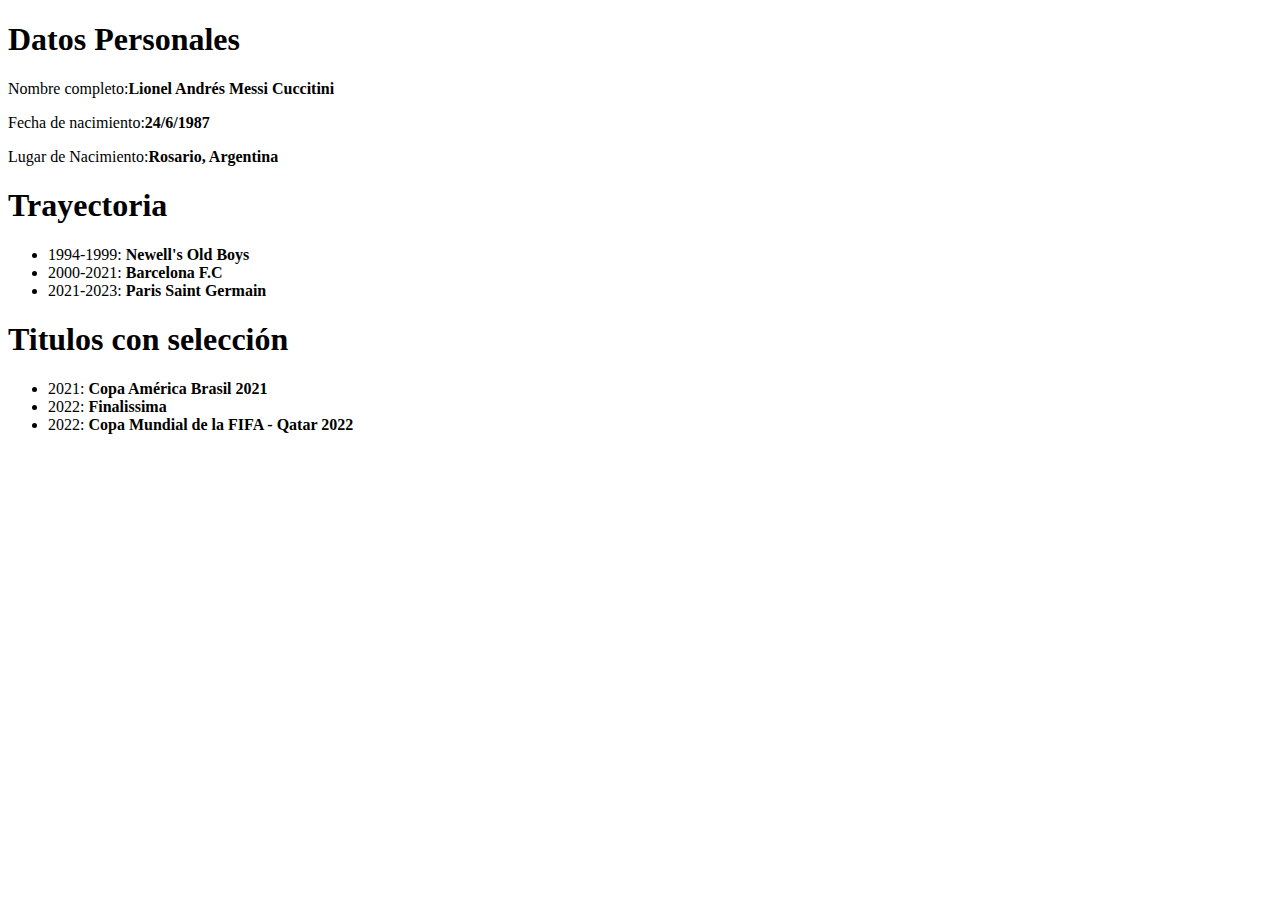
<file: Downloads/Trabajos Practicos Nucba/CV_Messi.html>
<!DOCTYPE html>
<html>
<head>
    <title>Curriculum Vitae de Lionel Messi</title>
</head>
<body>
    <h1>Datos Personales</h1>
    <p>Nombre completo:<strong>Lionel Andrés Messi Cuccitini</strong></p>
    <p>Fecha de nacimiento:<strong>24/6/1987</strong></p>
    <p>Lugar de Nacimiento:<strong>Rosario, Argentina</strong></p>

    <h1>Trayectoria</h1>
    <ul>
        <li>1994-1999: <strong>Newell's Old Boys</strong></li>
        <li>2000-2021: <strong>Barcelona F.C</strong></li>
        <li>2021-2023: <strong>Paris Saint Germain</strong></li>
    </ul>

    <h1>Titulos con selección</h1>
    <ul>
        <li>2021: <strong>Copa América Brasil 2021</strong></li>
        <li>2022: <strong>Finalissima</strong></li>
        <li>2022: <strong>Copa Mundial de la FIFA - Qatar 2022</strong></li>
    </ul>
</body>
</html>
</file>
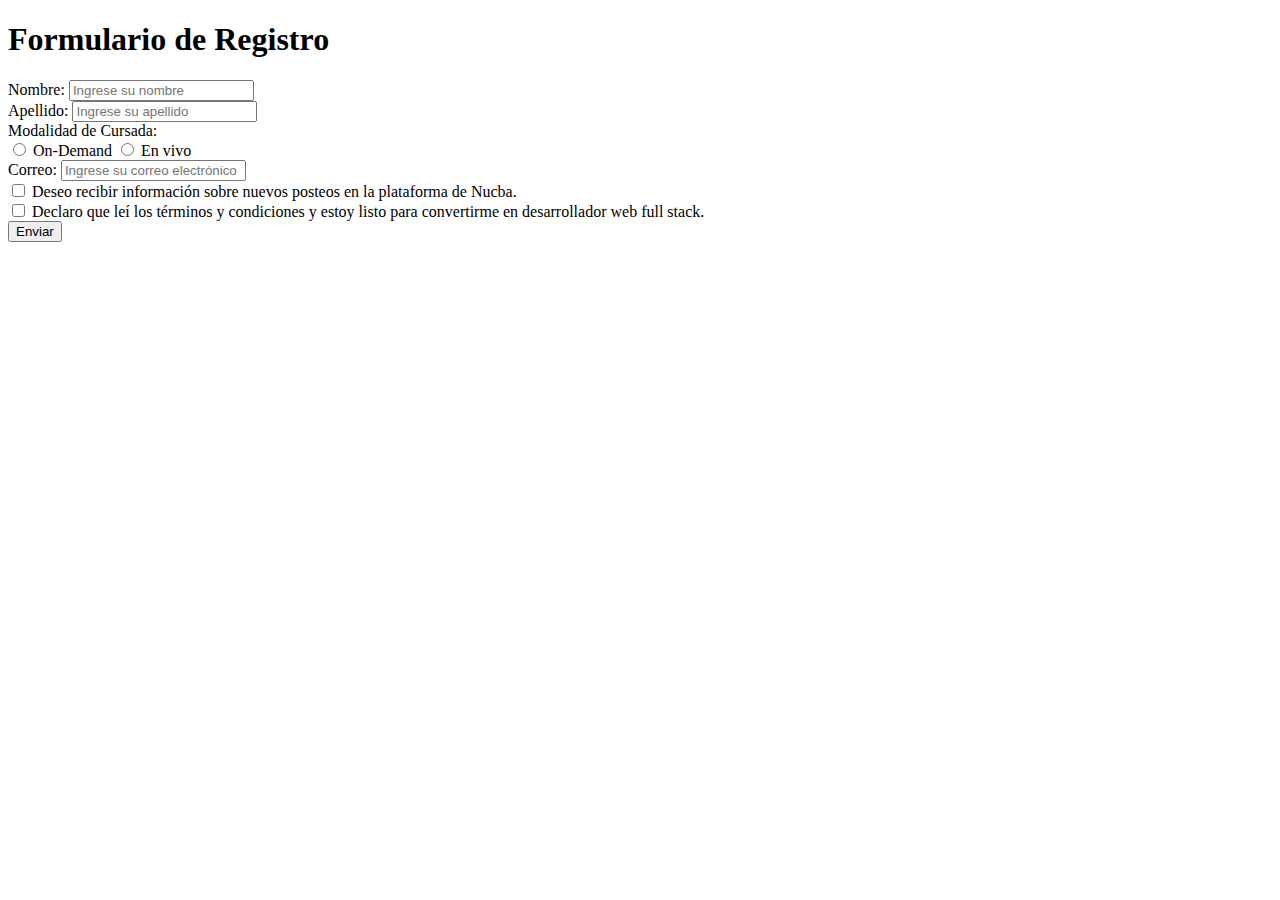
<file: Downloads/Trabajos Practicos Nucba/Formulario.html>
<!DOCTYPE html>
<html>
<head>
    <title>Formulario de Registro</title>
</head>
<body>
    <h1><strong>Formulario de Registro</strong></h1>
    <form>
        <label for="nombre">Nombre:</label>
        <input type="text" id="nombre" name="nombre" placeholder="Ingrese su nombre">
        <br>
        <label for="apellido">Apellido:</label>
        <input type="text" id="apellido" name="apellido" placeholder="Ingrese su apellido">
        <br>
        <label>Modalidad de Cursada:</label>
        <br>
        <input type="radio" id="ondemand" name="modalidad" value="ondemand">
        <label for="ondemand">On-Demand</label>
        <input type="radio" id="envivo" name="modalidad" value="envivo">
        <label for="envivo">En vivo</label>
        <br>
        <label for="correo">Correo:</label>
        <input type="email" id="correo" name="correo" placeholder="Ingrese su correo electrónico">
        <br>
        <input type="checkbox" id="info" name="info">
        <label for="info">Deseo recibir información sobre nuevos posteos en la plataforma de Nucba.</label>
        <br>
        <input type="checkbox" id="terminos" name="terminos">
        <label for="terminos">Declaro que leí los términos y condiciones y estoy listo para convertirme en desarrollador web full stack.</label>
        <br>
        <input type="submit" value="Enviar">
    </form>
</body>
</html>
</file>
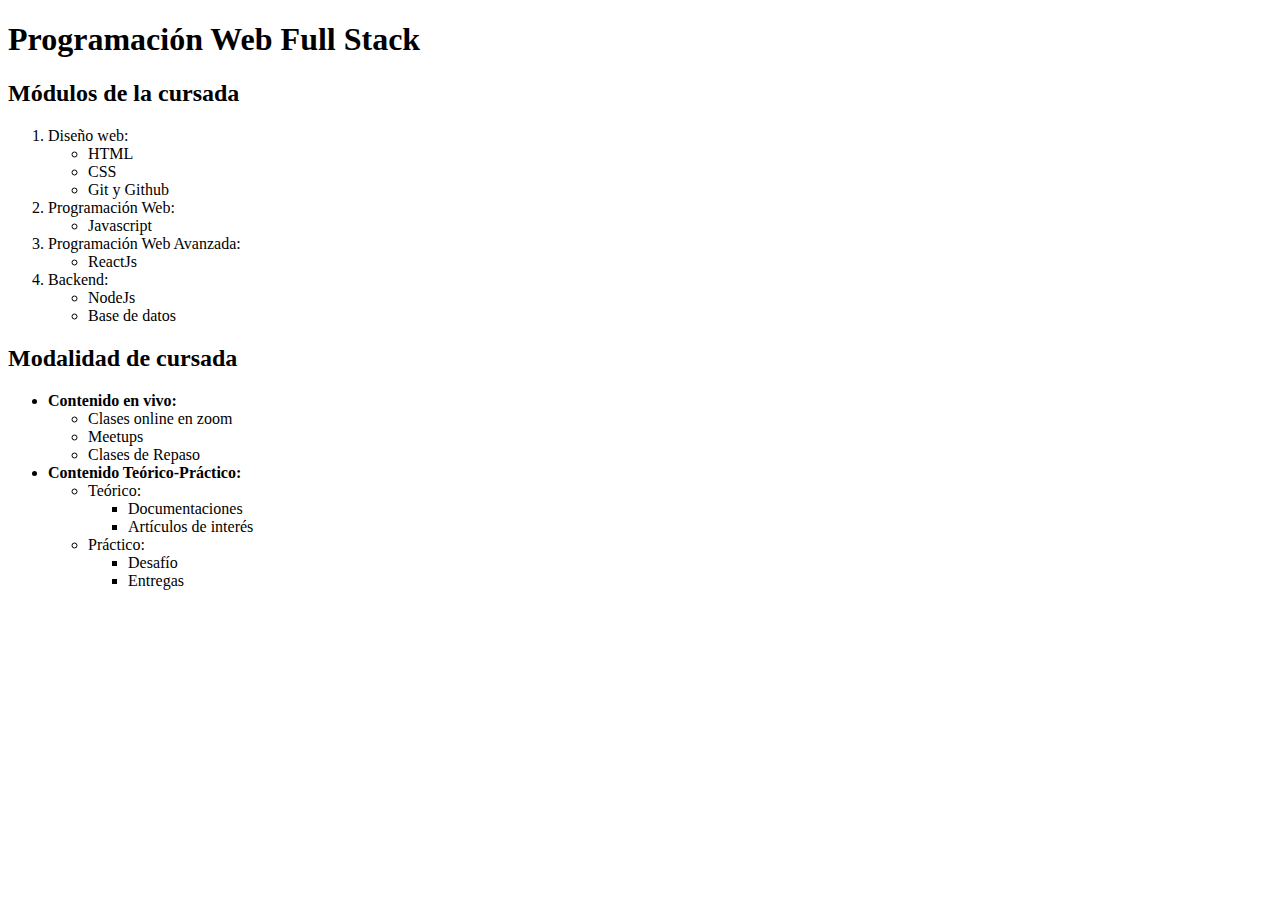
<file: Downloads/Trabajos Practicos Nucba/Lista_anidadas.html>
<!DOCTYPE html>
<html>
<head>
    <title>Programación Web Full Stack</title>
</head>
<body>
    <h1><strong>Programación Web Full Stack</strong></h1>
    <h2><strong>Módulos de la cursada</strong></h2>
    <ol>
        <li>Diseño web:
            <ul>
                <li>HTML</li>
                <li>CSS</li>
                <li>Git y Github</li>
            </ul>
        </li>
        <li>Programación Web:
            <ul>
                <li>Javascript</li>
            </ul>
        </li>
        <li>Programación Web Avanzada:
            <ul>
                <li>ReactJs</li>
            </ul>
        </li>
        <li>Backend:
            <ul>
                <li>NodeJs</li>
                <li>Base de datos</li>
            </ul>
        </li>
    </ol>
    <h2><strong>Modalidad de cursada</strong></h2>
    <ul>
        <li><strong>Contenido en vivo:</strong>
            <ul>
                <li>Clases online en zoom</li>
                <li>Meetups</li>
                <li>Clases de Repaso</li>
            </ul>
        </li>
        <li><strong>Contenido Teórico-Práctico:</strong>
            <ul>
                <li>Teórico:
                    <ul>
                        <li>Documentaciones</li>
                        <li>Artículos de interés</li>
                    </ul>
                </li>
                <li>Práctico:
                    <ul>
                        <li>Desafío</li>
                        <li>Entregas</li>
                    </ul>
                </li>
            </ul>
        </li>
    </ul>
</body>
</html>
</file>
